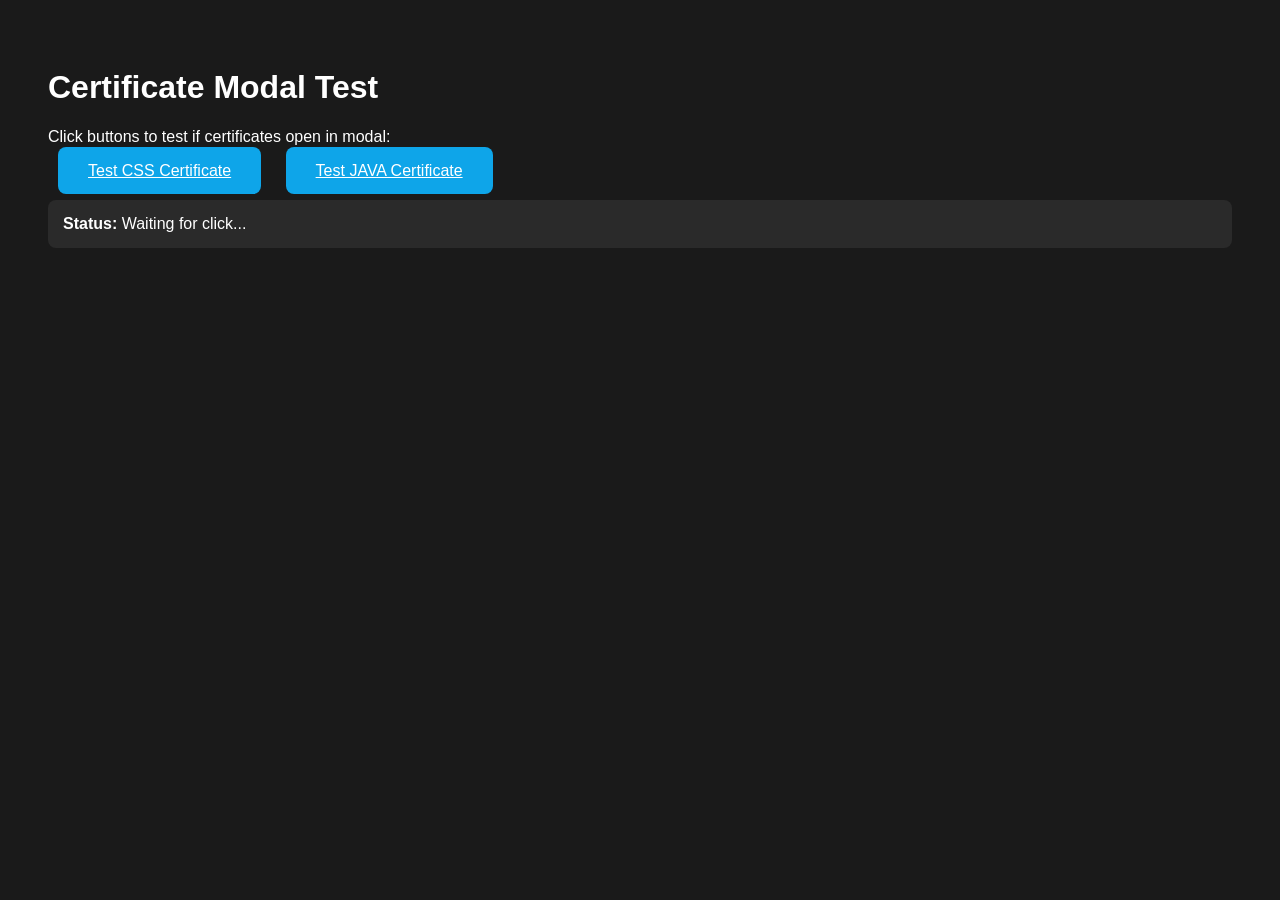
<file: test-certificates.html>
<!DOCTYPE html>
<html>
<head>
    <title>Certificate Modal Test</title>
    <style>
        body { 
            background: #1a1a1a; 
            color: white; 
            font-family: Arial, sans-serif;
            padding: 40px;
        }
        .test-btn {
            padding: 15px 30px;
            background: #0ea5e9;
            color: white;
            border: none;
            border-radius: 8px;
            cursor: pointer;
            margin: 10px;
            font-size: 16px;
        }
        .test-btn:hover {
            background: #0284c7;
        }
        .status {
            margin-top: 20px;
            padding: 15px;
            background: #2a2a2a;
            border-radius: 8px;
        }
    </style>
</head>
<body>
    <h1>Certificate Modal Test</h1>
    <p>Click buttons to test if certificates open in modal:</p>
    
    <a class="cert-btn test-btn" href="certificates/CSS.pdf" data-cert-title="CSS">Test CSS Certificate</a>
    <a class="cert-btn test-btn" href="certificates/JAVA.pdf" data-cert-title="JAVA">Test JAVA Certificate</a>
    
    <div class="status" id="status">
        <strong>Status:</strong> Waiting for click...
    </div>

    <!-- Include the modal HTML -->
    <div id="pdfModal" class="pdf-modal" style="display: none;">
        <div class="pdf-modal-overlay"></div>
        <div class="pdf-modal-window" style="position: fixed; top: 50%; left: 50%; transform: translate(-50%, -50%); width: 80%; height: 80%; background: #2a2a2a; border-radius: 20px; z-index: 10000;">
            <div class="pdf-modal-header" style="display: flex; justify-content: space-between; align-items: center; padding: 16px 24px; background: #1a1a1a; border-radius: 20px 20px 0 0;">
                <div class="pdf-modal-title" style="color: white; font-weight: 600;">
                    <span id="pdfModalTitle">Certificate</span>
                </div>
                <button class="pdf-modal-close" style="background: #ff5f5f; border: none; color: white; padding: 8px 16px; border-radius: 6px; cursor: pointer;">Close</button>
            </div>
            <div class="pdf-modal-body" style="height: calc(100% - 60px);">
                <iframe id="pdfViewer" style="width: 100%; height: 100%; border: none;"></iframe>
            </div>
        </div>
    </div>

    <!-- Test Script -->
    <script>
        const pdfModal = document.getElementById('pdfModal');
        const pdfViewer = document.getElementById('pdfViewer');
        const pdfModalTitle = document.getElementById('pdfModalTitle');
        const pdfModalClose = document.querySelector('.pdf-modal-close');
        const pdfModalOverlay = document.querySelector('.pdf-modal-overlay');
        const statusDiv = document.getElementById('status');

        // Certificate buttons
        const certButtons = document.querySelectorAll('.cert-btn');

        // Open PDF Modal
        certButtons.forEach(btn => {
            btn.addEventListener('click', (e) => {
                e.preventDefault();
                const pdfUrl = btn.getAttribute('href');
                let title = btn.getAttribute('data-cert-title') || 'Certificate';
                
                statusDiv.innerHTML = `<strong>Status:</strong> Opening modal for "${title}"...`;
                
                pdfModalTitle.textContent = title;
                pdfModal.style.display = 'block';
                pdfViewer.src = pdfUrl;
                
                setTimeout(() => {
                    statusDiv.innerHTML = `<strong>Status:</strong> ✅ Modal opened successfully! PDF: ${pdfUrl}`;
                }, 500);
            });
        });

        // Close Modal
        const closeModal = () => {
            pdfModal.style.display = 'none';
            pdfViewer.src = '';
            statusDiv.innerHTML = `<strong>Status:</strong> Modal closed. Ready for next test.`;
        };

        pdfModalClose.addEventListener('click', closeModal);
        pdfModalOverlay.addEventListener('click', closeModal);

        // ESC key
        document.addEventListener('keydown', (e) => {
            if (e.key === 'Escape' && pdfModal.style.display === 'block') {
                closeModal();
            }
        });
    </script>
</body>
</html>
</file>
